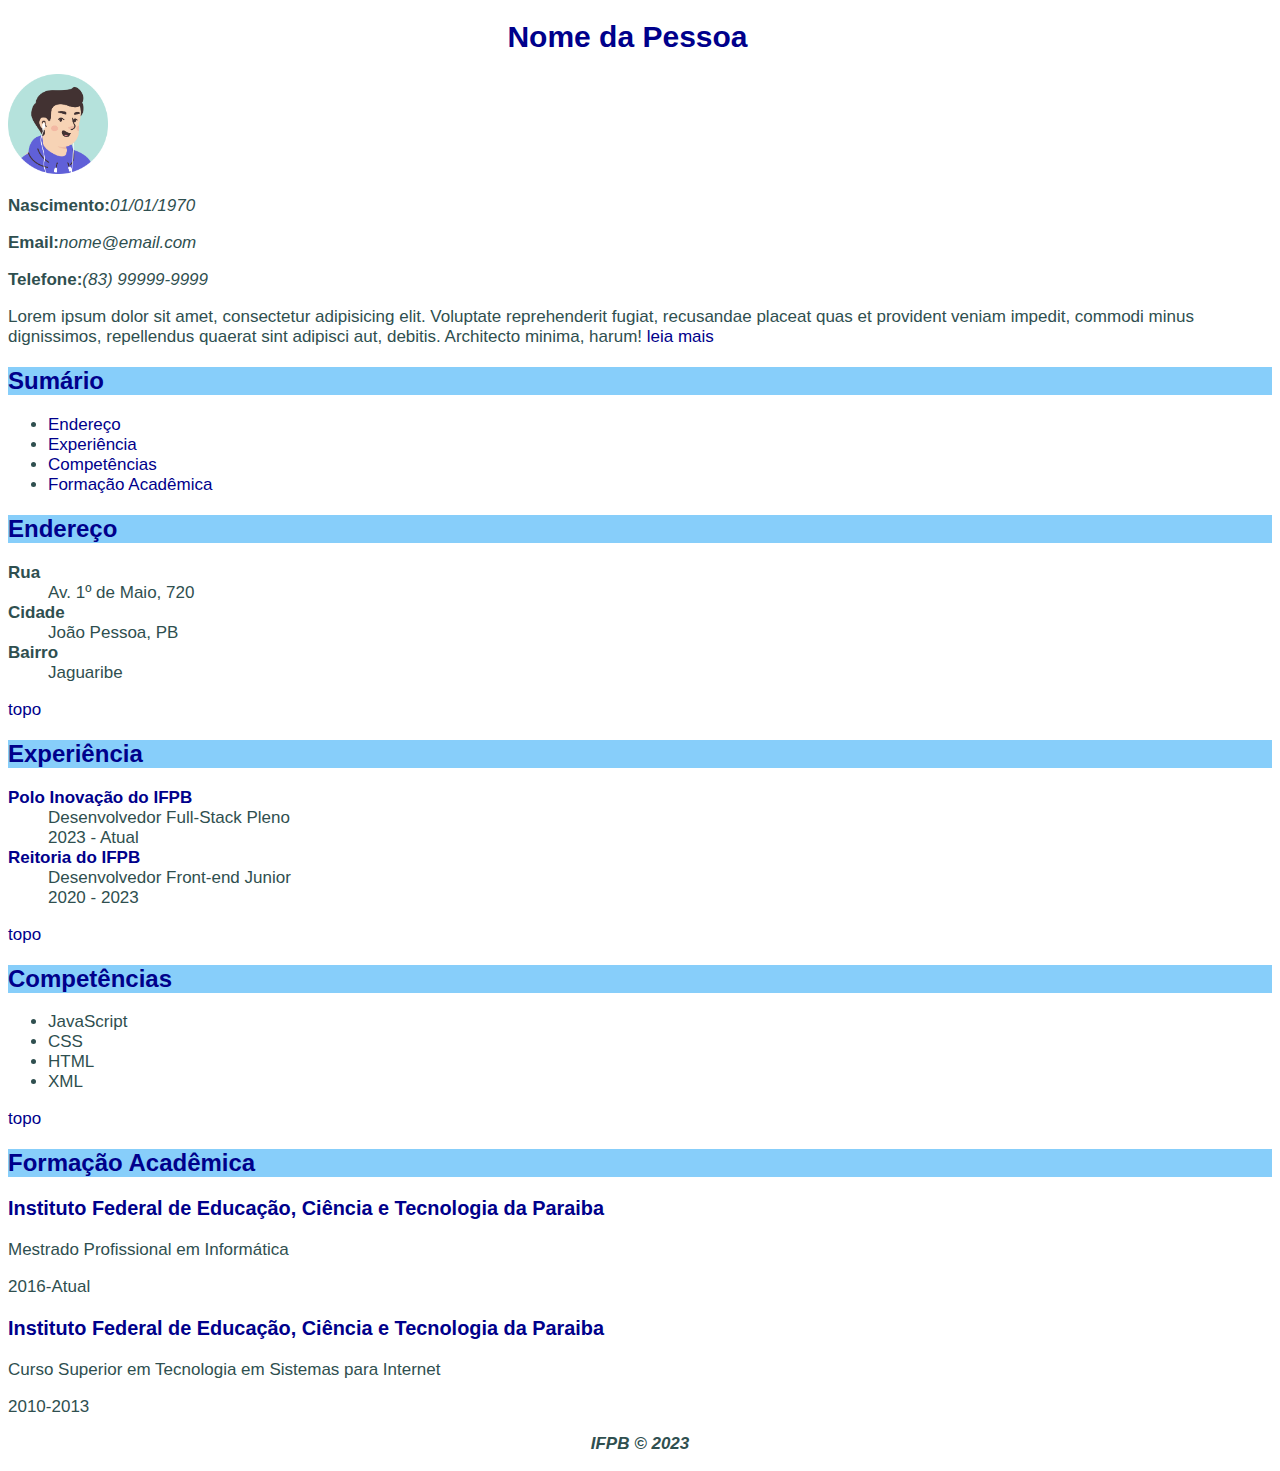
<file: index.html>
<!DOCTYPE html>
<html lang="en">
<head>
    <meta charset="UTF-8">
    <meta http-equiv="X-UA-Compatible" content="IE=edge">
    <meta name="viewport" content="width=device-width, initial-scale=1.0">
    <title>Document</title>
    <link rel="stylesheet" href="css/style.css">
</head>
<body id="topo">
    <h1 id="pessoa" class="text-center">
        Nome da Pessoa <a href="#pessoa">§</a>
    </h1>
    <img src="imagem/avatar.png" alt="foto perfil" width="100px">
    <p><b>Nascimento:</b><i>01/01/1970</i> </p>
    <p><b>Email:</b><i>nome@email.com</i> </p>
    <p><b>Telefone:</b><i>(83) 99999-9999</i> </p>
    <p>Lorem ipsum dolor sit amet, consectetur adipisicing elit. Voluptate reprehenderit fugiat, recusandae placeat quas et provident veniam impedit, commodi minus dignissimos, repellendus quaerat sint adipisci aut, debitis. Architecto minima, harum! <a href="pages/resumo.html">leia mais</a> </p>
    <h2>Sumário <a href="#sumario">§</a></h2>
    <ul>
        <li><a href="#">Endereço</a></li>
        <li><a href="#">Experiência</a></li>
        <li><a href="#">Competências</a></li>
        <li><a href="#">Formação Acadêmica</a></li>
    </ul>
    <h2 id="Endereço">Endereço <a href="#Endereço">§</a></h2>
    <dl>
        <dt><strong>Rua</strong></dt>
        <dd>Av. 1º de Maio, 720</dd>
        <dt><strong>Cidade</strong></dt>
        <dd>João Pessoa, PB</dd>
        <dt><strong>Bairro</strong></dt>
        <dd>Jaguaribe</dd>
    </dl>
    <a href="#topo">topo</a>
    <h2 id="Experiência">Experiência <a href="#Experiência">§</a></h2>
    <dl>
        <dt><strong><a href="https://www.ifpb.edu.br/polodeinovacao">Polo Inovação do IFPB</a></strong></dt>
        <dd>Desenvolvedor Full-Stack Pleno</dd>
        <dd>2023 - Atual</dd>
        <dt><strong><a href="https://www.ifpb.edu.br/banner/">Reitoria do IFPB</a></strong></dt>
        <dd>Desenvolvedor Front-end Junior</dd>
        <dd>2020 - 2023</dd>
    </dl>
    <a href="#topo">topo</a>
    <h2 id="Competências">Competências <a href="#Competências">§</a></h2>
    <ul>
        <li>JavaScript</li>
        <li>CSS</li> 
        <li>HTML</li> 
        <li>XML</li>
    </ul>
    <a href="#topo">topo</a>
    <h2 id="Formação Acadêmica">Formação Acadêmica <a href="#Formação Acadêmica">§</a></h2>
    <h3><strong><a href="https://www.ifpb.edu.br/banner/">Instituto Federal de Educação, Ciência e Tecnologia da Paraiba</a> </strong> </h3>
    <p>Mestrado Profissional em Informática</p>
    <p>2016-Atual</p>
    <h3><strong><a href="https://www.ifpb.edu.br/banner/">Instituto Federal de Educação, Ciência e Tecnologia da Paraiba</a></strong></h3>
    <p>Curso Superior em Tecnologia em Sistemas para Internet</p>
    <p>2010-2013</p>
    <footer><p>IFPB &copy; 2023</p></footer>
</body>
</html>
</file>
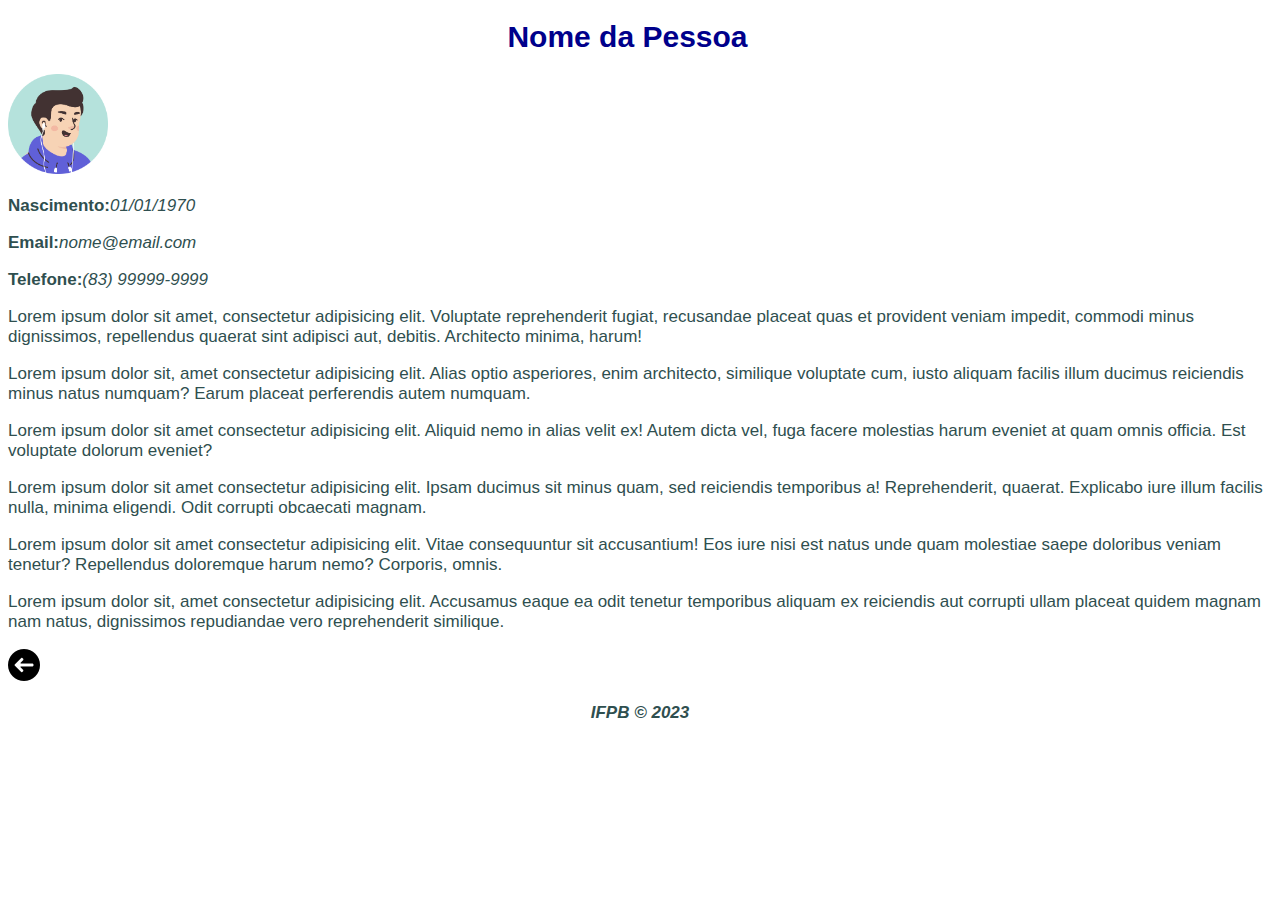
<file: pages/resumo.html>
<!DOCTYPE html>
<html lang="en">
<head>
    <meta charset="UTF-8">
    <meta http-equiv="X-UA-Compatible" content="IE=edge">
    <meta name="viewport" content="width=device-width, initial-scale=1.0">
    <title>Document</title>
    <link rel="stylesheet" href="../css/style.css">
</head>
<body>
    <h1 id="Pessoa" class="text-center">
        Nome da Pessoa <a href="#pessoa">§</a>
    </h1>
    <img src="../imagem/avatar.png" alt="foto perfil" width="100px">
    <p><b>Nascimento:</b><i>01/01/1970</i> </p>
    <p><b>Email:</b><i>nome@email.com</i> </p>
    <p><b>Telefone:</b><i>(83) 99999-9999</i> </p>
    <p>Lorem ipsum dolor sit amet, consectetur adipisicing elit. Voluptate reprehenderit fugiat, recusandae placeat quas et provident veniam impedit, commodi minus dignissimos, repellendus quaerat sint adipisci aut, debitis. Architecto minima, harum!</p>
    <p>Lorem ipsum dolor sit, amet consectetur adipisicing elit. Alias optio asperiores, enim architecto, similique voluptate cum, iusto aliquam facilis illum ducimus reiciendis minus natus numquam? Earum placeat perferendis autem numquam.</p>
    <p>Lorem ipsum dolor sit amet consectetur adipisicing elit. Aliquid nemo in alias velit ex! Autem dicta vel, fuga facere molestias harum eveniet at quam omnis officia. Est voluptate dolorum eveniet?</p>
    <p>Lorem ipsum dolor sit amet consectetur adipisicing elit. Ipsam ducimus sit minus quam, sed reiciendis temporibus a! Reprehenderit, quaerat. Explicabo iure illum facilis nulla, minima eligendi. Odit corrupti obcaecati magnam.</p>
    <p>Lorem ipsum dolor sit amet consectetur adipisicing elit. Vitae consequuntur sit accusantium! Eos iure nisi est natus unde quam molestiae saepe doloribus veniam tenetur? Repellendus doloremque harum nemo? Corporis, omnis.</p>
    <p>Lorem ipsum dolor sit, amet consectetur adipisicing elit. Accusamus eaque ea odit tenetur temporibus aliquam ex reiciendis aut corrupti ullam placeat quidem magnam nam natus, dignissimos repudiandae vero reprehenderit similique.</p>
    <a href="../index.html#"><img src="../imagem/voltar.png" alt="voltar"></a>
    <footer><p>IFPB &copy; 2023</p></footer>
</body>
</html>
</file>
<file: css/style.css>
html {
  font-family: Arial, sans-serif;
  font-size: 17px;
  color: darkslategrey;
}

h1 {
  font-size: 30px;
  text-align: center;
  color: darkblue;
}

h2{
  font-size: 24px;
  background-color: lightskyblue;
  color: darkblue;
}

a {
  color: darkblue;
  text-decoration: none;
}

a:hover {
  text-decoration: underline;
}

h1 a {
  color: white;
}

h2 a {
  color: lightskyblue;
}

h1:hover a, h2:hover a {
  color: darkblue;
}

footer {
  text-align: center;
  font-weight: bold;
  font-style: italic;
}
</file>
